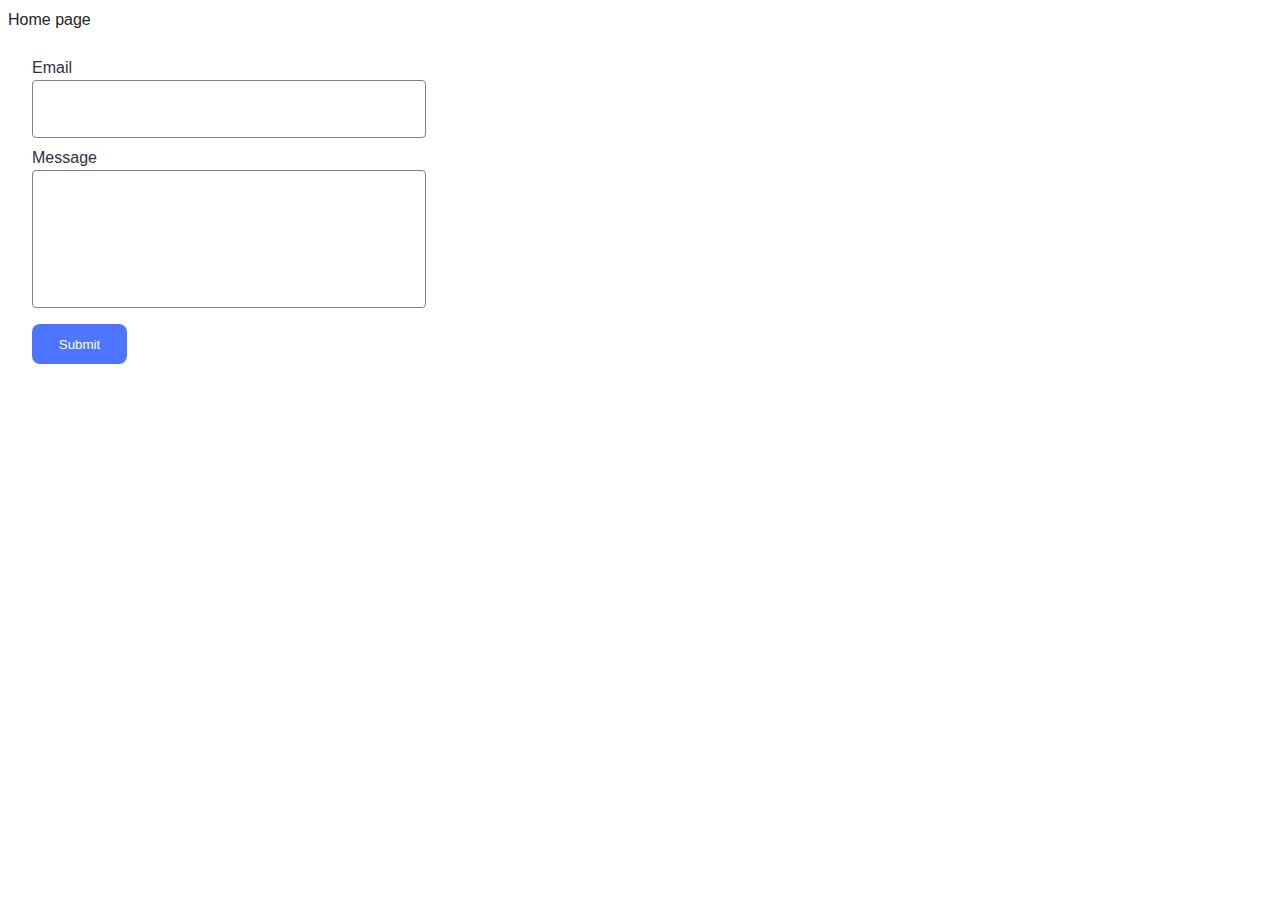
<file: src/2-form.html>
<!DOCTYPE html>
<html lang="en">
  <head>
    <meta charset="UTF-8" />
    <meta name="viewport" content="width=device-width, initial-scale=1.0" />
    <link rel="stylesheet" href="./css/styles.css" />
    <title>Form</title>
  </head>
  <body>
    <section>
      <a class="home-page-button" href="./index.html">Home page</a>
    </section>
    <form class="feedback-form" autocomplete="off">
      <label>
        Email
        <input type="email" name="email" autofocus />
      </label>
      <label>
        Message
        <textarea name="message" rows="8"></textarea>
      </label>
      <button type="submit">Submit</button>
    </form>
    <script src="./js/2-form.js"></script>
  </body>
</html>
</file>
<file: src/css/styles.css>
/**
  |============================
  | include css partials with
  | default @import url()
  |============================
*/
@import url('./reset.css');
@import url('./vite-promo.css');
@import url('./header.css');

:root {
  font-family: Inter, Avenir, Helvetica, Arial, sans-serif;
  font-size: 16px;
  line-height: 24px;
  font-weight: 400;

  color: #242424;
  background-color: rgba(255, 255, 255, 0.87);

  font-synthesis: none;
  text-rendering: optimizeLegibility;
  -webkit-font-smoothing: antialiased;
  -moz-osx-font-smoothing: grayscale;
  -webkit-text-size-adjust: 100%;
}

/* Gallery styles */

.gallery {
  display: flex;
  flex-wrap: wrap;
  position: fixed;
  top: 50%;
  left: 50%;
  column-gap: 24px;
  row-gap: 24px;
  transform: translate(-50%, -50%);
  width: 1128px;
}

.gallery-image {
  width: 360px;
  height: 200px;
  object-fit: cover;
}

.gallery-image:hover {
  transform: scale(1.016, 1.04);
  transition: transform 500ms cubic-bezier(0.4, 0, 0.2, 1);
}

/* Form */

.feedback-form {
  border-radius: 8px;
  padding: 24px;
  width: 408px;
  background-color: #ffffff;
  display: flex;
  flex-direction: column;
  align-items: flex-start;
  justify-content: flex-start;
  gap: 8px;
}

label {
  font-size: 16px;
  color: #2e2f42;
  margin-bottom: 0;
}

input {
  font-family: 'Montserrat', sans-serif;
  display: block;
  height: 40px;
  margin-bottom: 0;
  border-radius: 4px;
  width: 360px;
  border: 1px solid #808080;
  outline: transparent;
  resize: none;
  color: #2e2f42;
  padding: 8px 16px;
}

input:active,
textarea:active {
  border: 1px solid #808080;
}

input:hover,
textarea:hover {
  border: 1px solid #000000;
}

textarea {
  font-family: 'Montserrat', sans-serif;
  display: block;
  min-height: 80px;
  border-radius: 4px;
  width: 360px;
  border: 1px solid #808080;
  outline: transparent;
  resize: none;
  color: #2e2f42;
  padding: 8px 16px;
}

button {
  font-family: 'Montserrat', sans-serif;
  display: flex;
  align-items: center;
  justify-content: center;
  flex-direction: row;
  gap: 10px;
  border: none;
  border-radius: 8px;
  padding: 8px 16px;
  width: 95px;
  height: 40px;
  background: #4e75ff;
  color: #fff;
  font-weight: 500;
  margin-top: 8px;
}

button:hover,
.page-btn:hover {
  background: #6c8cff;
}
</file>
